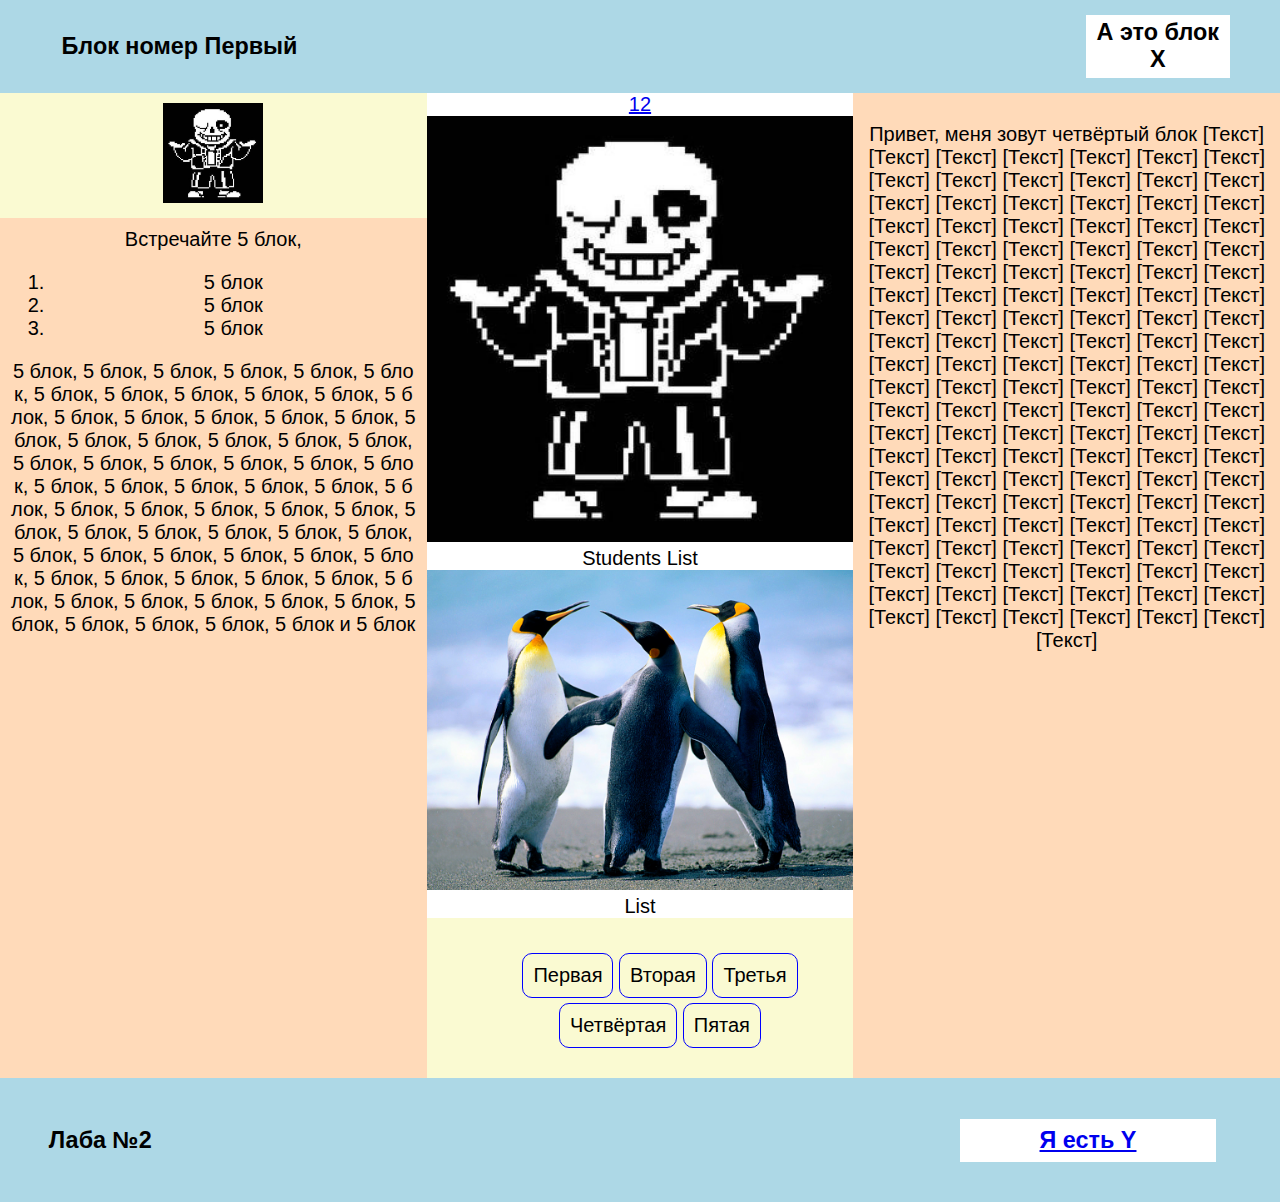
<file: index2.html>
<!DOCTYPE html>
<html>
	<head>
        <meta charset="UTF-8">
		<title>Лаб. 2</title>
		<meta name="description" content="Вроде рабочая... семестр спустя">
		<link rel="stylesheet" href="styles.css">
	</head>
	<body>
		<header>  
			<div id="block1">
				<div class="block_content" id="blockContent_1">
					<h3>Блок номер Первый</h3>
				</div>
				<form name="form_1" id="form_1" class="iterator">
					<textarea rows="6" cols="50" name="content">
						type 7
					</textarea>
					<button name="apply" type="button"> Принять </button>
				</form>
			</div>
			<div id="blockX">
				<h3> А это блок Х </h3>
			</div> 							
		</header>		
		<div class="content">
			<div>
				<div id="block2">
					<div class="block_content" id="blockContent_2">
						<map name="MEGALOVANIA">
							<area shape="rect" coords="0,0,10000,10000" href="https://www.youtube.com/watch?v=WJgt6m6njVw" alt="работает">
						</map>
						<img src="images/Sans.jpg" alt="Разводит руками" usemap="#MEGALOVANIA" style="width: auto; height: 100px;">
					</div>
					<form name="form_2" id="form_2" class="iterator">
						<textarea rows="6" cols="50" name="content">
							type 7
						</textarea>
						<button name="apply" type="button"> Принять </button>
					</form>
				</div>
				<div id="block5">
					<div class="block_content" id="blockContent_5">
						 Встречайте 5 блок, 
						<ol>
							<li>5 блок</li>
							<li>5 блок</li>
							<li>5 блок</li>
						</ol>5 блок, 5 блок, 5 блок, 5 блок, 5 блок, 5 блок, 5 блок, 5 блок, 5 блок, 5 блок, 5 блок, 5 блок, 5 блок, 5 блок, 5 блок, 5 блок, 5 блок, 5 блок, 5 блок, 5 блок, 5 блок, 5 блок, 5 блок, 5 блок, 5 блок, 5 блок, 5 блок, 5 блок, 5 блок, 5 блок, 5 блок, 5 блок, 5 блок, 5 блок, 5 блок, 5 блок, 5 блок, 5 блок, 5 блок, 5 блок, 5 блок, 5 блок, 5 блок, 5 блок, 5 блок, 5 блок, 5 блок, 5 блок, 5 блок, 5 блок, 5 блок, 5 блок, 5 блок, 5 блок, 5 блок, 5 блок, 5 блок, 5 блок, 5 блок, 5 блок, 5 блок, 5 блок, 5 блок, 5 блок, 5 блок, 5 блок, 5 блок, 5 блок и 5 блок 
					</div>
				</div>
			</div>			
			<div>				
				<div id='block3'>
					<div class="slider">

					</div>
				</div>
				<div id="block6">
					<div class="block_content" id="blockContent_6">
						<ul class="menu">
							<li>
								<a href="index.html">
									Первая
								</a>
							</li>
							<li>
								<a href="index2.html">
									Вторая
								</a>
							</li>
							<li>
								<a href="index.html">
									Третья
								</a>
							</li>
							<li>
								<a href="index.html">
									Четвёртая
								</a>
							</li>
							<li>
								<a href="index.html">
									Пятая
								</a>
							</li>
						</ul>
					</div>
					<form name="form_6" id="form_6" class="iterator">
						<textarea rows="6" cols="50" name="content">
							type 6
						</textarea>
						<button name="apply" type="button"> Принять </button>
					</form>
				</div>
			</div>
			<div>
				<div id="block4">
					<div class="block_content" id="blockContent_4">
						<p>Привет, меня зовут четвёртый блок [Текст] [Текст] [Текст] [Текст] [Текст] [Текст] [Текст] [Текст] [Текст] [Текст] [Текст] [Текст] [Текст] [Текст] [Текст] [Текст] [Текст] [Текст] [Текст] [Текст] [Текст] [Текст] [Текст] [Текст] [Текст] [Текст] [Текст] [Текст] [Текст] [Текст] [Текст] [Текст] [Текст] [Текст] [Текст] [Текст] [Текст] [Текст] [Текст] [Текст] [Текст] [Текст] [Текст] [Текст] [Текст] [Текст] [Текст] [Текст] [Текст] [Текст] [Текст] [Текст] [Текст] [Текст] [Текст] [Текст] [Текст] [Текст] [Текст] [Текст] [Текст] [Текст] [Текст] [Текст] [Текст] [Текст] [Текст] [Текст] [Текст] [Текст] [Текст] [Текст] [Текст] [Текст] [Текст] [Текст] [Текст] [Текст] [Текст] [Текст] [Текст] [Текст] [Текст] [Текст] [Текст] [Текст] [Текст] [Текст] [Текст] [Текст] [Текст] [Текст] [Текст] [Текст] [Текст] [Текст] [Текст] [Текст] [Текст] [Текст] [Текст] [Текст] [Текст] [Текст] [Текст] [Текст] [Текст] [Текст] [Текст] [Текст] [Текст] [Текст] [Текст] [Текст] [Текст] [Текст] [Текст] [Текст] [Текст] [Текст] [Текст] [Текст] [Текст] [Текст] [Текст] [Текст] [Текст] [Текст]</p>
					</div>
				</div>
			</div>
		</div>			
		<footer>
			<div id="block7">
				<div class="block_content" id="blockContent_7">
					<h3> Лаба №2</h3>
				</div>
				<form name="form_7" id="form_7"  class="iterator">
					<textarea rows="6" cols="50" name="content">
						type 7
					</textarea>
					<button name="apply" type="button"> Принять </button>
				</form>
            </div>
			<div id="blockY">
				<h3><a href="https://www.youtube.com/watch?v=tYNNRwyYK4s">Я есть Y</a></h3>
			</div>
		</footer>
        <script src="script2.js"></script>
	</body>
</html>
</file>
<file: styles.css>
html, body {
    margin: 0;
    padding: 0;
    height: 100%;
    font-size: 20px;
    word-break: break-all;
    font-family: 'Segoe UI', Tahoma, Geneva, Verdana, sans-serif;
}

header, footer {
    height: auto;
    width: 100%;
    background-color: lightblue;
    float: none;
    display: flex;
    align-items: center;
    justify-content: space-between;
}

#block1 {
    margin-left: 50px;
    margin-top: 15px;
    margin-bottom: 15px;
    min-width: 10%;
    max-width: 30%;
    min-height: 30%;
    text-align: left; 
    width: 50%;
    font-size: 20px;
    font-family:'Segoe UI', Tahoma, Geneva, Verdana, sans-serif; 
}

#blockX {
	margin-right: 50px;
	margin-top: 15px;
	margin-bottom: 15px;
    text-align: center;   
    background-color: white;
    min-width: 10%;
    max-width: 30%;
    min-height: 30%;
    float: right;
}


h3 {
    margin: 3%;
}

#blockY {
    margin-top: 2%;
    margin-right: 5%;
    margin-bottom: 2%;
    width: 20%;
    min-height: 33%;
    float: right;
    background-color: white;
    text-align: center;
    display: flex;
    align-items: center;
    justify-content: center;
}

#block7 {
    padding: 2%;
    width: 60%;
    float: left;
    text-align: left;
}


.content {
	float: none;
    display: flex;
    justify-content: space-between;
}

.content > div {
	width: 33.33%;
    display:flex;
    flex-direction:column;
}

#block3 {
    text-align: center;
    flex: 1;
}
.menu{
    list-style-type:none;
}

.menu li {
    display: inline-block;
}

.menu li a {
    display: block;
    padding: 10px;
    border: 1px blue solid;
    border-radius: 10px;
    text-decoration: none;
    color: black;
    margin-top:5px;
}

#block5, #block4 {
    background-color: peachpuff;
    padding: 10px;
    text-align: center;
    flex: 1;
}

#block2, #block6 {
    background-color: lightgoldenrodyellow;
	padding: 10px;
	text-align: center;
}

#block3 img{
    width:100%;
}

.iterator{
    display: none;
}
</file>
